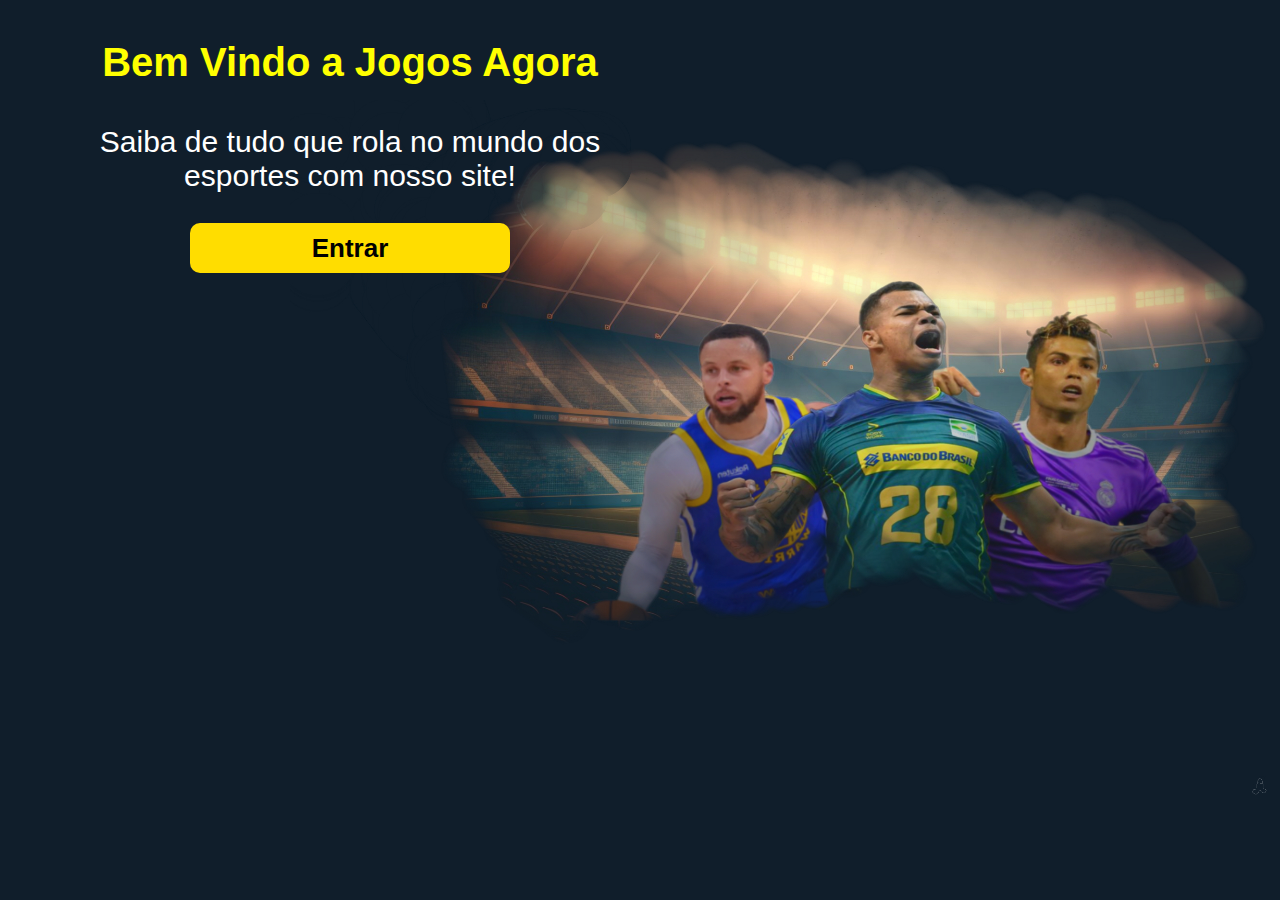
<file: index.html>
<!DOCTYPE html>
<html>
  <head>
   <link rel="stylesheet" href="css.css">
   <link rel="shortcut icon" href="favicon.ico" type="image/x-icon">
  </head>
  <body>

     <div class="divpai">
         <div class="dtext">
              <p style="color: yellow; font-size: 40px;"><b>Bem Vindo a Jogos Agora</b></p>
              <p style="font-size: 30px;">Saiba de tudo que rola no mundo dos</br>esportes com nosso site!</p>
         </div>
        <div class="btndiv">
            <button id="btn" type="button" onclick="mainpg()"><b>Entrar</b></button>
        
    
    
    
    <script src="script.js"></script>
  </body>
</html>
</file>
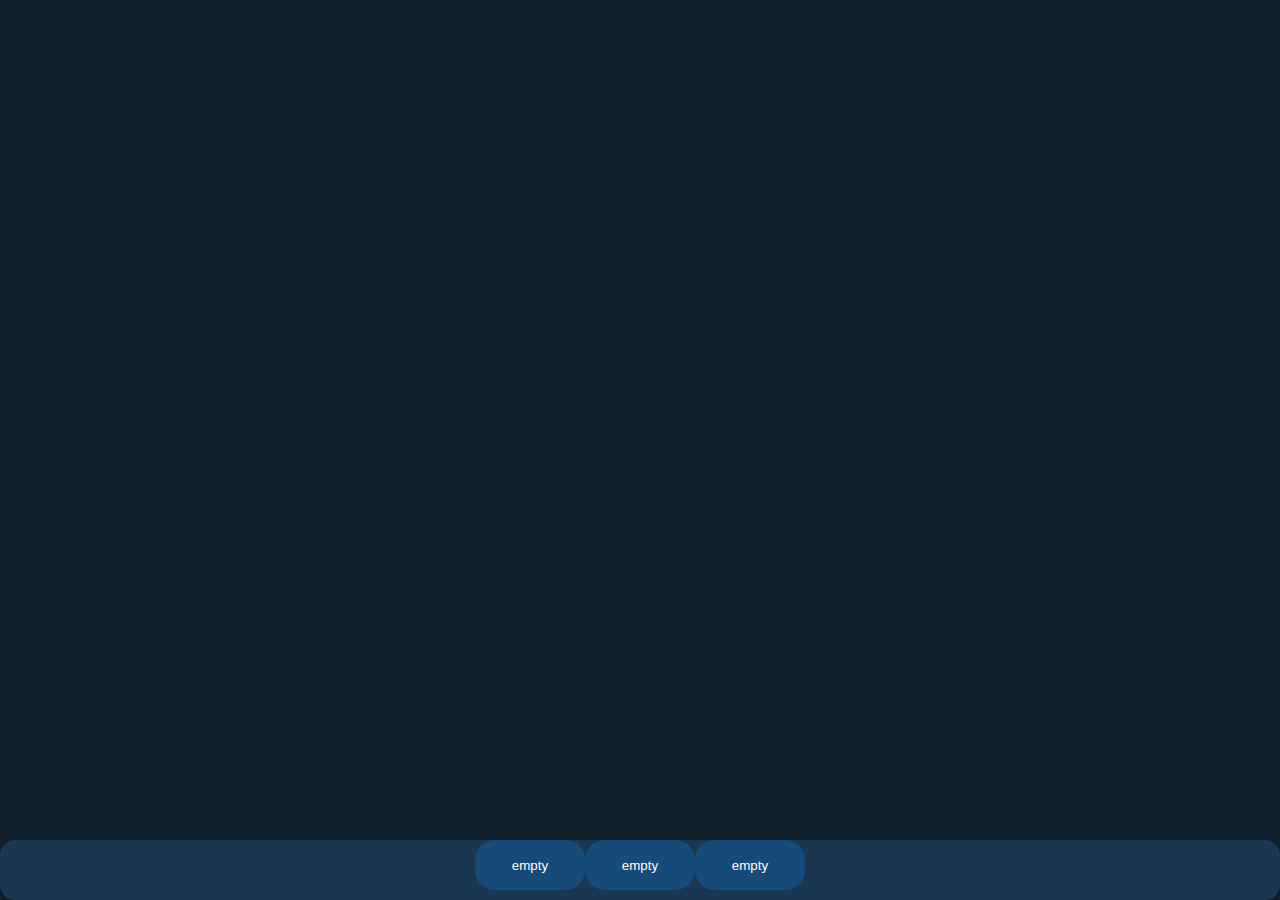
<file: mainpage.html>
<!DOCTYPE html>
<html lang="en">
<head>
    <meta charset="UTF-8">
    <meta http-equiv="X-UA-Compatible" content="IE=edge">
    <meta name="viewport" content="width=device-width, initial-scale=1.0">
    <title>Document</title>
    <link rel="stylesheet" href="mainpage.css">
</head>
<body>
    <div class="bar">
        <div class="btnbardiv"><button class="btnbar">empty</button></div>
        <div class="btnbardiv"><button class="btnbar">empty</button></div>
        <div class="btnbardiv"><button class="btnbar">empty</button></div>
    </div>

<!-- <button onclick="voltar()">voltar(debug)</button> -->
    <script src="mainpg.js"></script>
</body>
</html>
</file>
<file: css.css>
body{
    margin: 0;
    padding: 0;
    background-color: rgb(16, 30, 43); 
    background-image: url(bgimg.jpg); 
    background-attachment: fixed;
    background-position: right; 
    background-repeat: no-repeat;
    background-size: 990px 700px;
    
}
.divpai{
    background-color: rgba(255, 255, 255, 0);
    border-style: none;
    width: 700px;
    height: 700px;
    border-radius: 15px;
}
.dtext{
    font-family: Arial;
    text-align: center;
    color: white;
    
}
.btndiv{
    display: flex;
    justify-content: center;
   }
#btn{
   background-color: #FFDD00; 
   border-style: none;
   border-radius: 10px;
   font-family: Sans-Serif;
   height: 50px;
   width: 320px;
   transition: background-color 0.3s;
   font-size:26px;
   color: black;
}
#btn:hover{
    background-color: #af8c00;

}
.bgimg{
    height: 200px;
    width: 400px;
    border-style: solid;
    border-color: black;
}
#mybgimg{
    height: 200px;
    width: 400px;   
}
.goddiv{
    display: flex;
}
</file>
<file: mainpage.css>
body{
background-color: rgb(16, 30, 43);;
}
.bar{
    position: fixed;
    background-color: rgb(26, 55, 81);
    border-style: none;
    border-radius: 15px;
    height: 60px;
    width: 100%;
    bottom: 0;
    left: 0;
    display: flex;
    justify-content: center;
    /* gap: 45px; */
}
.btnbar{
    background-color: rgb(22, 74, 121);
    color: white;
    border-style: none;
    border-radius: 20px;
    border-bottom: 0px;
    height: 50px;
    width: 110px;
    
   
}
</file>
